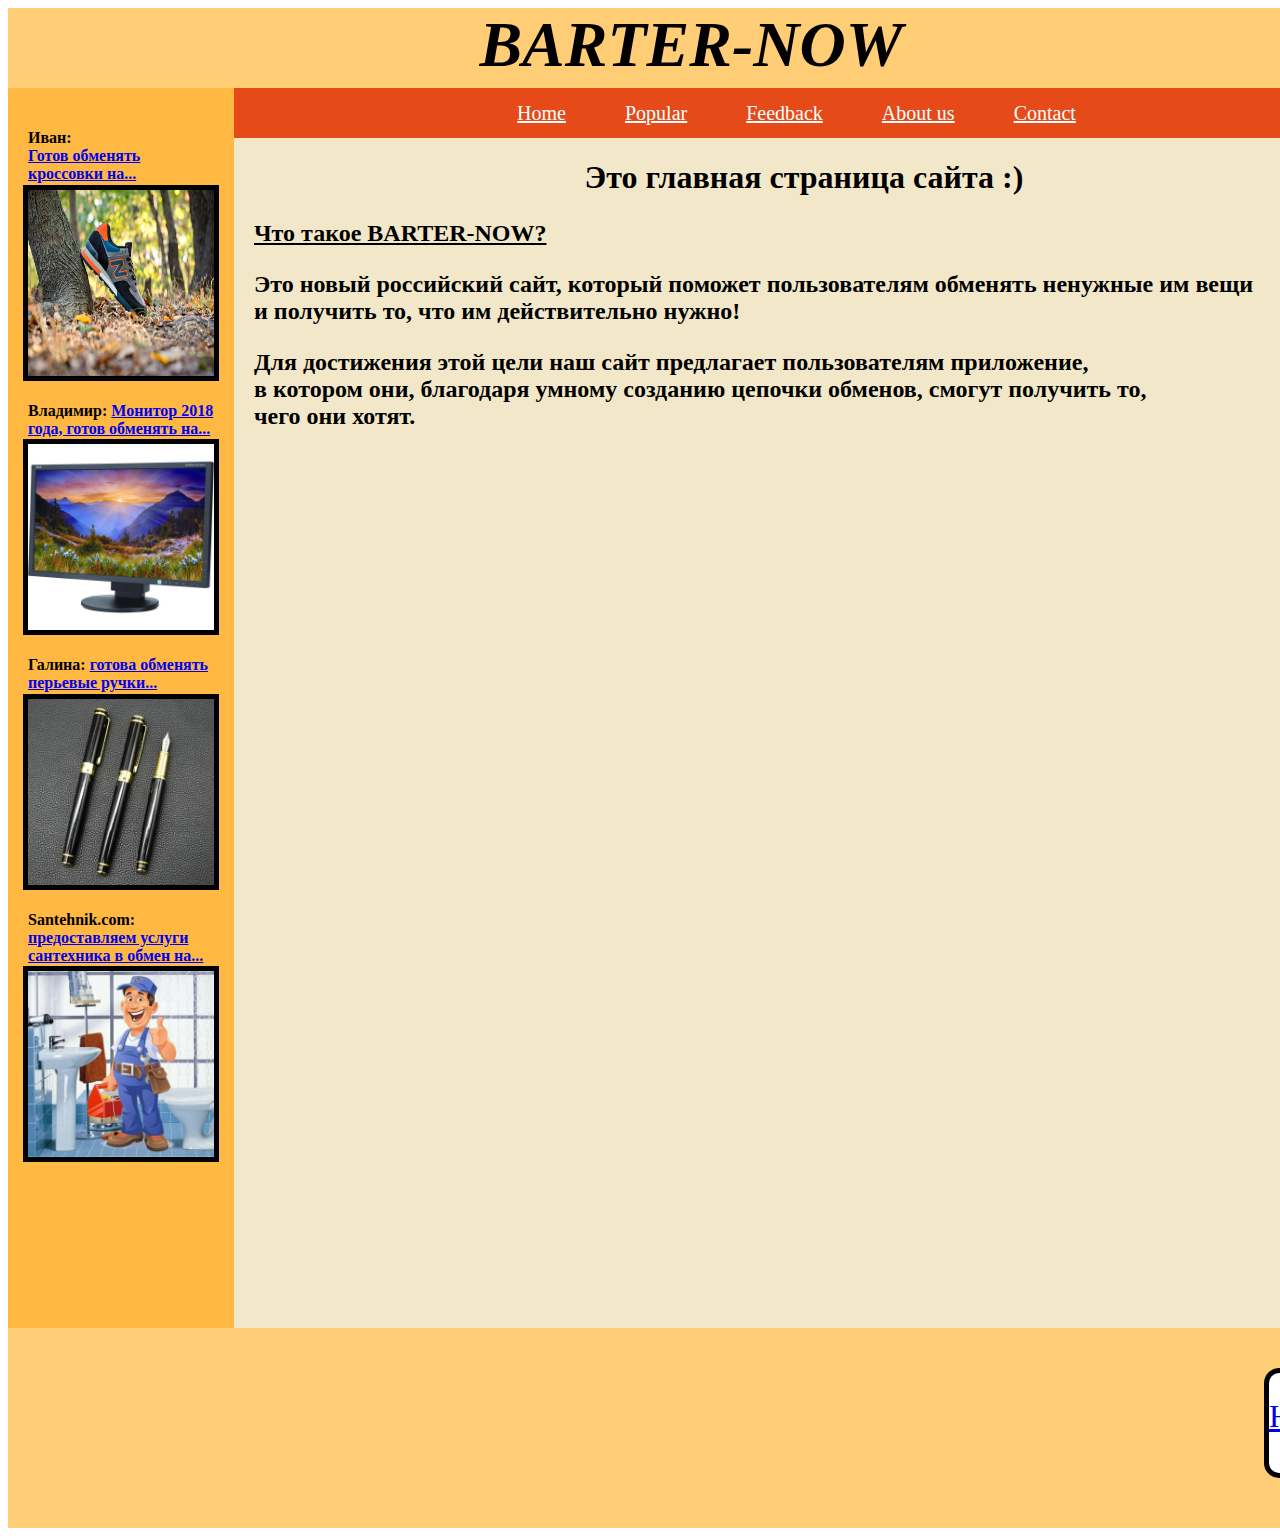
<file: index.html>
<HTML>
	<HEAD>
		<TITLE>
			HomePage
		</TITLE>
		<meta http-equiv="Content-Type" content="text/html; charset=utf-8">
		<link rel="stylesheet" href="style.css">
		<link rel="manifest" href="/manifest.json">
	</HEAD>
	<BODY>
	<script src="js/app.js"></script>
	<script>
	if (‘serviceWorker’ in navigator) {
	 window.addEventListener(‘load’, function() {  
	   navigator.serviceWorker.register(‘/sw.js’).then(
		 function(registration) {
		   // Registration was successful
		   console.log(‘ServiceWorker registration successful with scope: ‘, registration.scope); },
		 function(err) {
		   // registration failed :(
		   console.log(‘ServiceWorker registration failed: ‘, err);
		 });
	 });
	}
	</script>
		<div id="header">
			<H1>BARTER-NOW</H1>
		</div>
		<div class="container">
			<div id="cont1">
				<div class="block">
						<H4>Иван: <BR>
						<a href="popular.html">Готов обменять кроссовки на...</a></H4>
					<div id="b1">
					</div>
						<H4>Владимир:
						<a href="popular.html">Монитор 2018 года, готов обменять на...</a></H4>
					<div id="b2">
					</div>
						<H4>Галина: 
						<a href="popular.html">готова обменять перьевые ручки...</a></H4>
					<div id="b3">
					</div>
						<H4>Santehnik.com: <a href="#">предоставляем услуги сантехника в обмен на...</a></H4>
					<div id="b4">
					</div>
				</div>
			</div>
			<div id="cont2">
				<div class="container">
					<div id="cont3">
						<ul>
							<li><a href="#">Home</a></li>
							<li><a href="popular.html">Popular</a></li>
							<li><a href="feedback.html">Feedback</a></li>
							<li><a href="about_us.html">About us</a></li>
							<li><a href="contact.html">Contact</a></li>
						</ul>
					</div>
				</div>
				<p><H1>Это главная страница сайта :)</H1></p>
				<div class="left">
					<H2>
					<p><u>Что такое BARTER-NOW?</u></p>
					<p>Это новый российский сайт, который поможет пользователям
					обменять ненужные им вещи<BR>
					и получить то, что им действительно нужно!</p>
					<p>Для достижения этой цели наш сайт предлагает пользователям приложение,<BR>
					в котором они, благодаря умному созданию цепочки обменов, смогут получить то,<BR>
					чего они хотят.</p>
					</H2>
				</div>
				<!--
				<div class="center">
					<img src="1.jpg">
				</div>
				-->
			</div>
		</div>
		<div id="bottom">
			<div class="up_button">
				<a href="#">Наверх</a>
			<div>
		</div>
	</BODY>
</HTML>
</file>
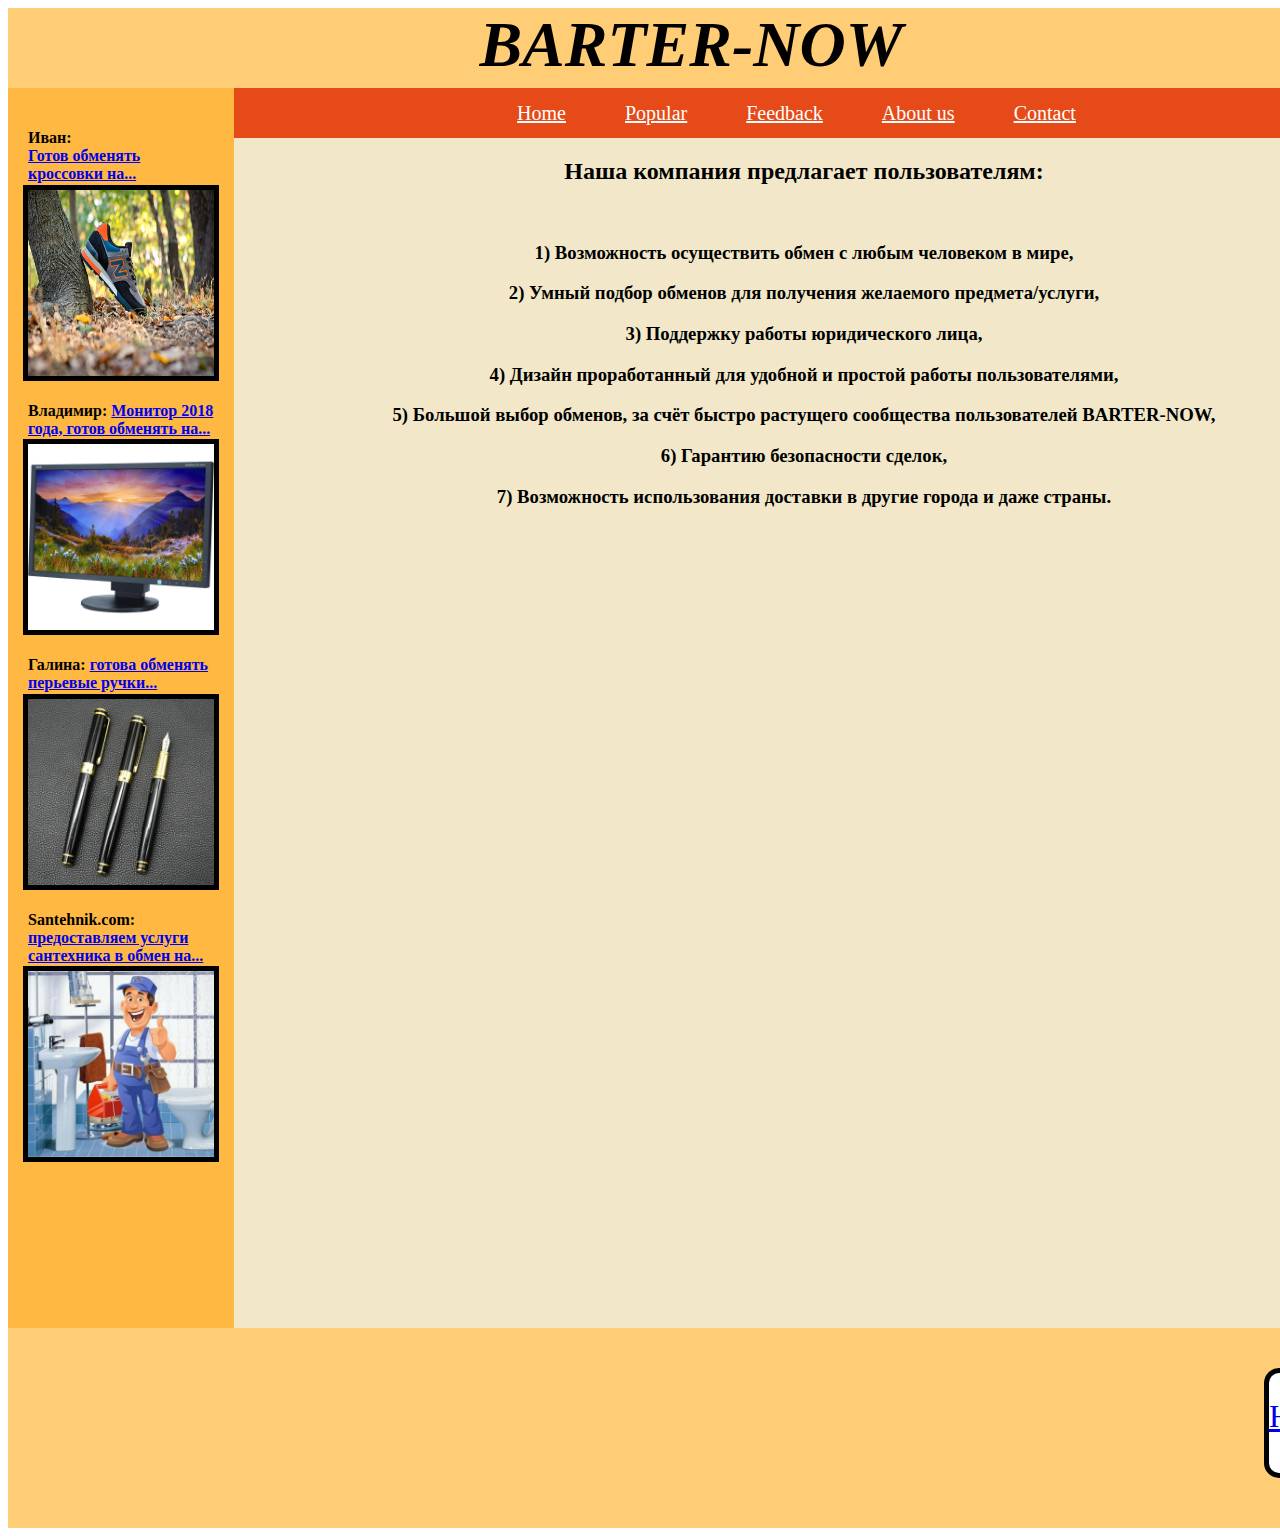
<file: about_us.html>
<HTML>
	<HEAD>
		<TITLE>
			HomePage
		</TITLE>
		<meta http-equiv="Content-Type" content="text/html; charset=utf-8">
		<link rel="stylesheet" href="style.css">
	</HEAD>
	<BODY>
		<div id="header">
			<H1>BARTER-NOW</H1>
		</div>
		<div class="container">
			<div id="cont1">
				<div class="block">
							<H4>Иван: <BR>
						<a href="popular.html">Готов обменять кроссовки на...</a></H4>
					<div id="b1">
					</div>
						<H4>Владимир:
						<a href="popular.html">Монитор 2018 года, готов обменять на...</a></H4>
					<div id="b2">
					</div>
						<H4>Галина: 
						<a href="popular.html">готова обменять перьевые ручки...</a></H4>
					<div id="b3">
					</div>
						<H4>Santehnik.com: <a href="#">предоставляем услуги сантехника в обмен на...</a></H4>
					<div id="b4">
					</div>
				</div>
			</div>
			<div id="cont2">
				<div class="container">
					<div id="cont3">
						<ul>
							<li><a href="index.html">Home</a></li>
							<li><a href="popular.html">Popular</a></li>
							<li><a href="feedback.html">Feedback</a></li>
							<li><a href="#">About us</a></li>
							<li><a href="contact.html">Contact</a></li>
						</ul>
					</div>
				</div>
				<p><H2>Наша компания предлагает пользователям:</H2></p><BR>
				<H3><p>1) Возможность осуществить обмен с любым человеком в мире,</p>
				<p>2) Умный подбор обменов для получения желаемого предмета/услуги,</p>
				<p>3) Поддержку работы юридического лица,</p>
				<p>4) Дизайн проработанный для удобной и простой работы пользователями,</p>
				<p>5) Большой выбор обменов, за счёт быстро растущего сообщества пользователей BARTER-NOW,</p>
				<p>6) Гарантию безопасности сделок,</p>
				<p>7) Возможность использования доставки в другие города и даже страны.</p></H3>
				<!--
				<div class="center">
					<img src="1.jpg">
				</div>
				-->
			</div>
		</div>
		<div id="bottom">
			<div class="up_button">
				<a href="#">Наверх</a>
			<div>
		</div>
	</BODY>
</HTML>
</file>
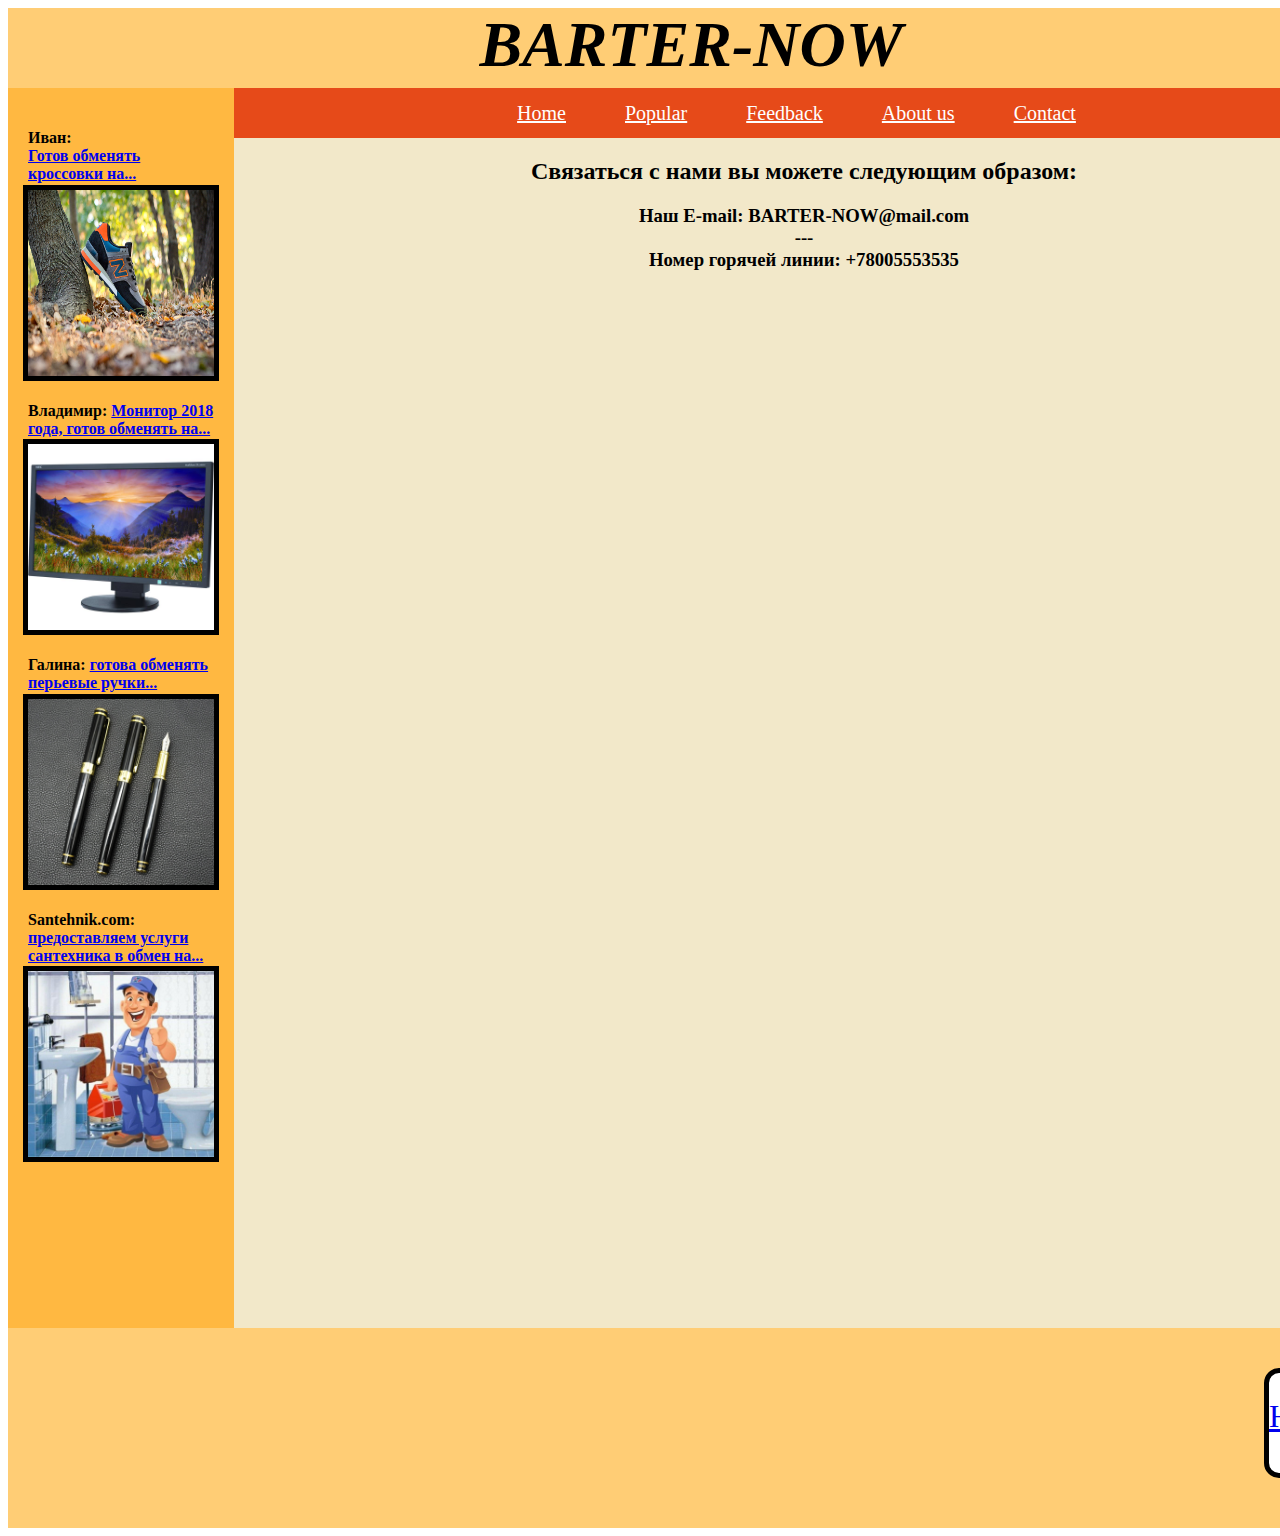
<file: contact.html>
<HTML>
	<HEAD>
		<TITLE>
			HomePage
		</TITLE>
		<meta http-equiv="Content-Type" content="text/html; charset=utf-8">
		<link rel="stylesheet" href="style.css">
	</HEAD>
	<BODY>
		<div id="header">
			<H1>BARTER-NOW</H1>
		</div>
		<div class="container">
			<div id="cont1">
				<div class="block">
							<H4>Иван: <BR>
						<a href="popular.html">Готов обменять кроссовки на...</a></H4>
					<div id="b1">
					</div>
						<H4>Владимир:
						<a href="popular.html">Монитор 2018 года, готов обменять на...</a></H4>
					<div id="b2">
					</div>
						<H4>Галина: 
						<a href="popular.html">готова обменять перьевые ручки...</a></H4>
					<div id="b3">
					</div>
						<H4>Santehnik.com: <a href="#">предоставляем услуги сантехника в обмен на...</a></H4>
					<div id="b4">
					</div>
				</div>
			</div>
			<div id="cont2">
				<div class="container">
					<div id="cont3">
						<ul>
							<li><a href="index.html">Home</a></li>
							<li><a href="popular.html">Popular</a></li>
							<li><a href="feedback.html">Feedback</a></li>
							<li><a href="about_us.html">About us</a></li>
							<li><a href="#">Contact</a></li>
						</ul>
					</div>
				</div>
				<p><H2>Связаться с нами вы можете следующим образом:</H2></p>
				<p><H3>Наш E-mail: BARTER-NOW@mail.com<BR>---<BR>
				Номер горячей линии: +78005553535</H3></p>
				<!--
				<div class="center">
					<img src="1.jpg">
				</div>
				-->
			</div>
		</div>
		<div id="bottom">
			<div class="up_button">
				<a href="#">Наверх</a>
			<div>
		</div>
	</BODY>
</HTML>
</file>
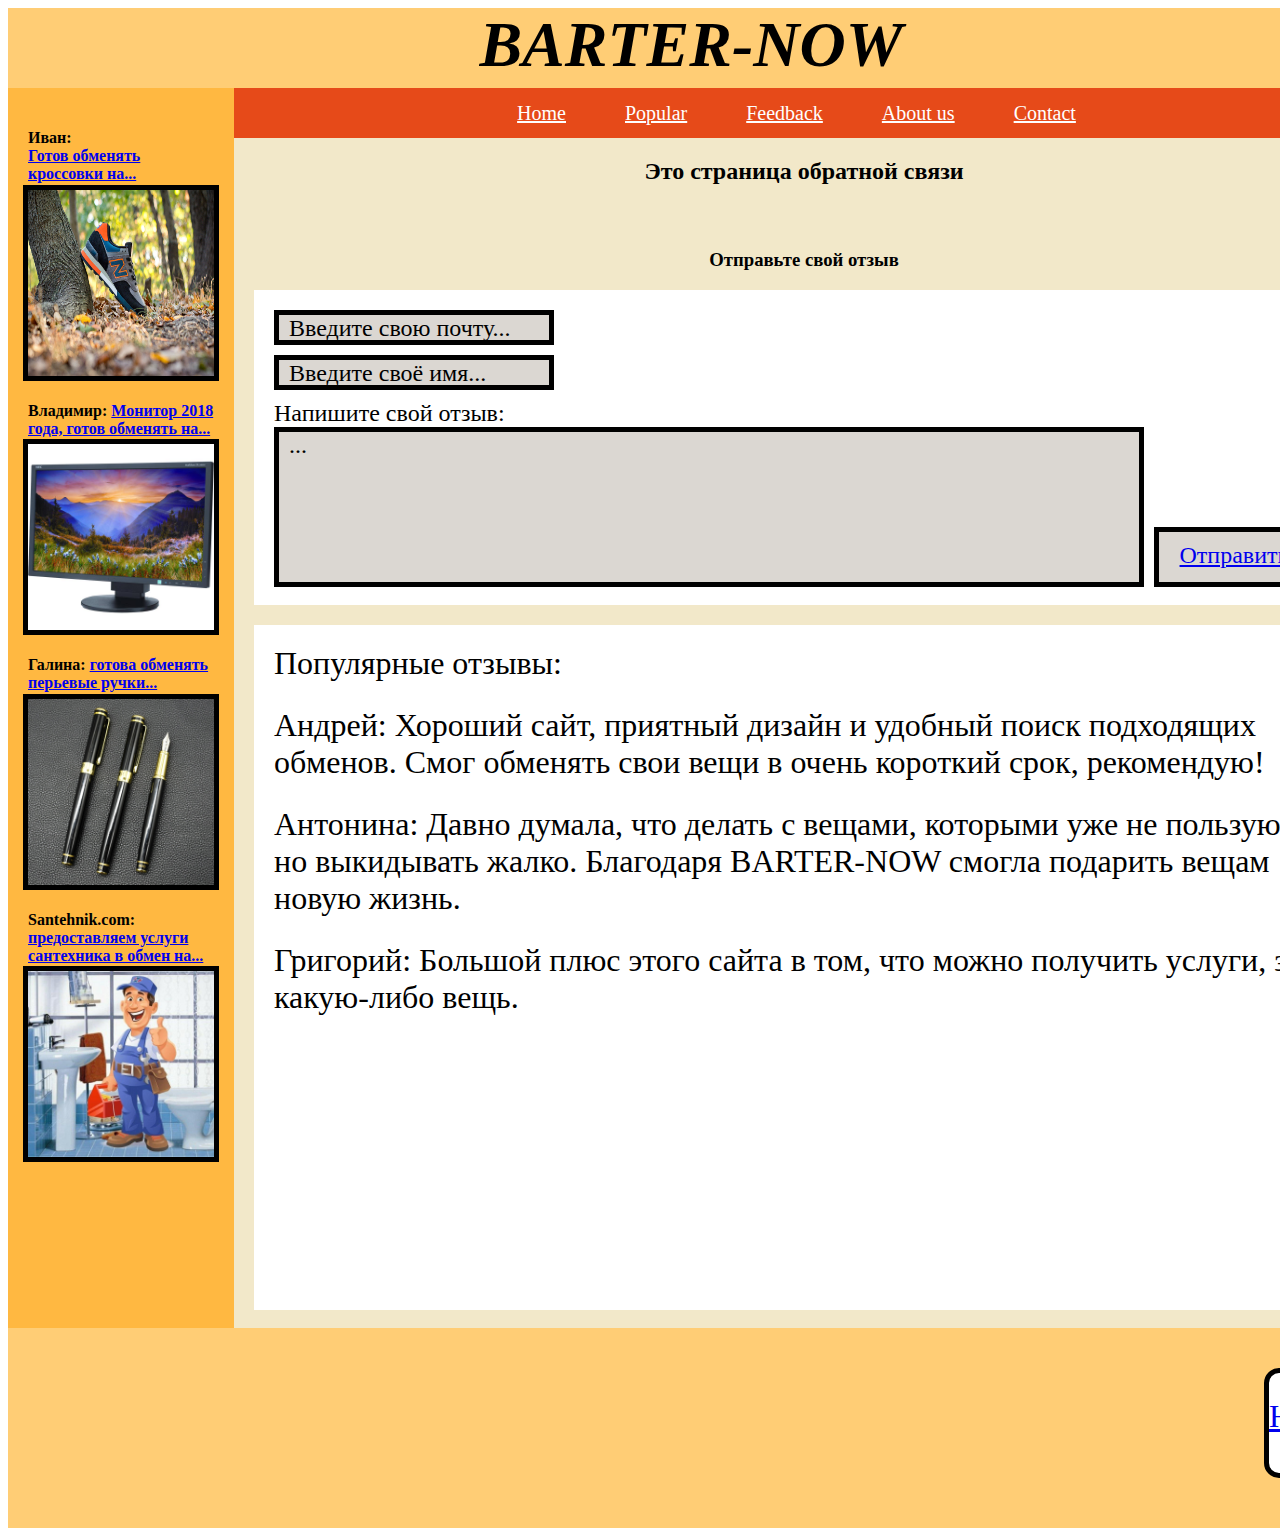
<file: feedback.html>
<HTML>
	<HEAD>
		<TITLE>
			HomePage
		</TITLE>
		<link rel="stylesheet" href="style.css">
	</HEAD>
	<BODY>
		<div id="header">
			<H1>BARTER-NOW</H1>
		</div>
		<div class="container">
			<div id="cont1">
				<div class="block">
							<H4>Иван: <BR>
						<a href="popular.html">Готов обменять кроссовки на...</a></H4>
					<div id="b1">
					</div>
						<H4>Владимир:
						<a href="popular.html">Монитор 2018 года, готов обменять на...</a></H4>
					<div id="b2">
					</div>
						<H4>Галина: 
						<a href="popular.html">готова обменять перьевые ручки...</a></H4>
					<div id="b3">
					</div>
						<H4>Santehnik.com: <a href="#">предоставляем услуги сантехника в обмен на...</a></H4>
					<div id="b4">
					</div>
				</div>
			</div>
			<div id="cont2">
				<div class="container">
					<div id="cont3">
						<ul>
							<li><a href="index.html">Home</a></li>
							<li><a href="popular.html">Popular</a></li>
							<li><a href="feedback.html">Feedback</a></li>
							<li><a href="about_us.html">About us</a></li>
							<li><a href="contact.html">Contact</a></li>
						</ul>
					</div>
				</div>
				<p><H2>Это страница обратной связи</H2></p>
				<p><H3><BR><BR>Отправьте свой отзыв</H3></p>
				<div class="send_feedback">
					<div class="left">
						<div class="write_email">
							Введите свою почту...
						</div>
						<div class="write_name">
							Введите своё имя...
						</div>
						Напишите свой отзыв:
						<div class="container">
							<div class="write_feedback">
								...
							</div>
							<div class="send_button">
								<a href="feedback_sended.html">Отправить</a>
							</div>
						</div>
					</div>
				</div>
				<div id="cont5">
					<div class="left">
						Популярные отзывы:
						<ul>
							<li>Андрей: Хороший сайт, приятный дизайн и удобный поиск подходящих обменов. Смог обменять свои вещи в очень короткий срок, рекомендую!</li>
							<li>Антонина: Давно думала, что делать с вещами, которыми уже не пользуюсь, но выкидывать жалко. Благодаря BARTER-NOW смогла подарить вещам новую жизнь.</li>
							<li>Григорий: Большой плюс этого сайта в том, что можно получить услуги, за какую-либо вещь.</li>
						</ul>
					</div>
				</div>
			</div>
		</div>
		<div id="bottom">
			<div class="up_button">
				<a href="#">Наверх</a>
			<div>
		</div>
	</BODY>
</HTML>
</file>
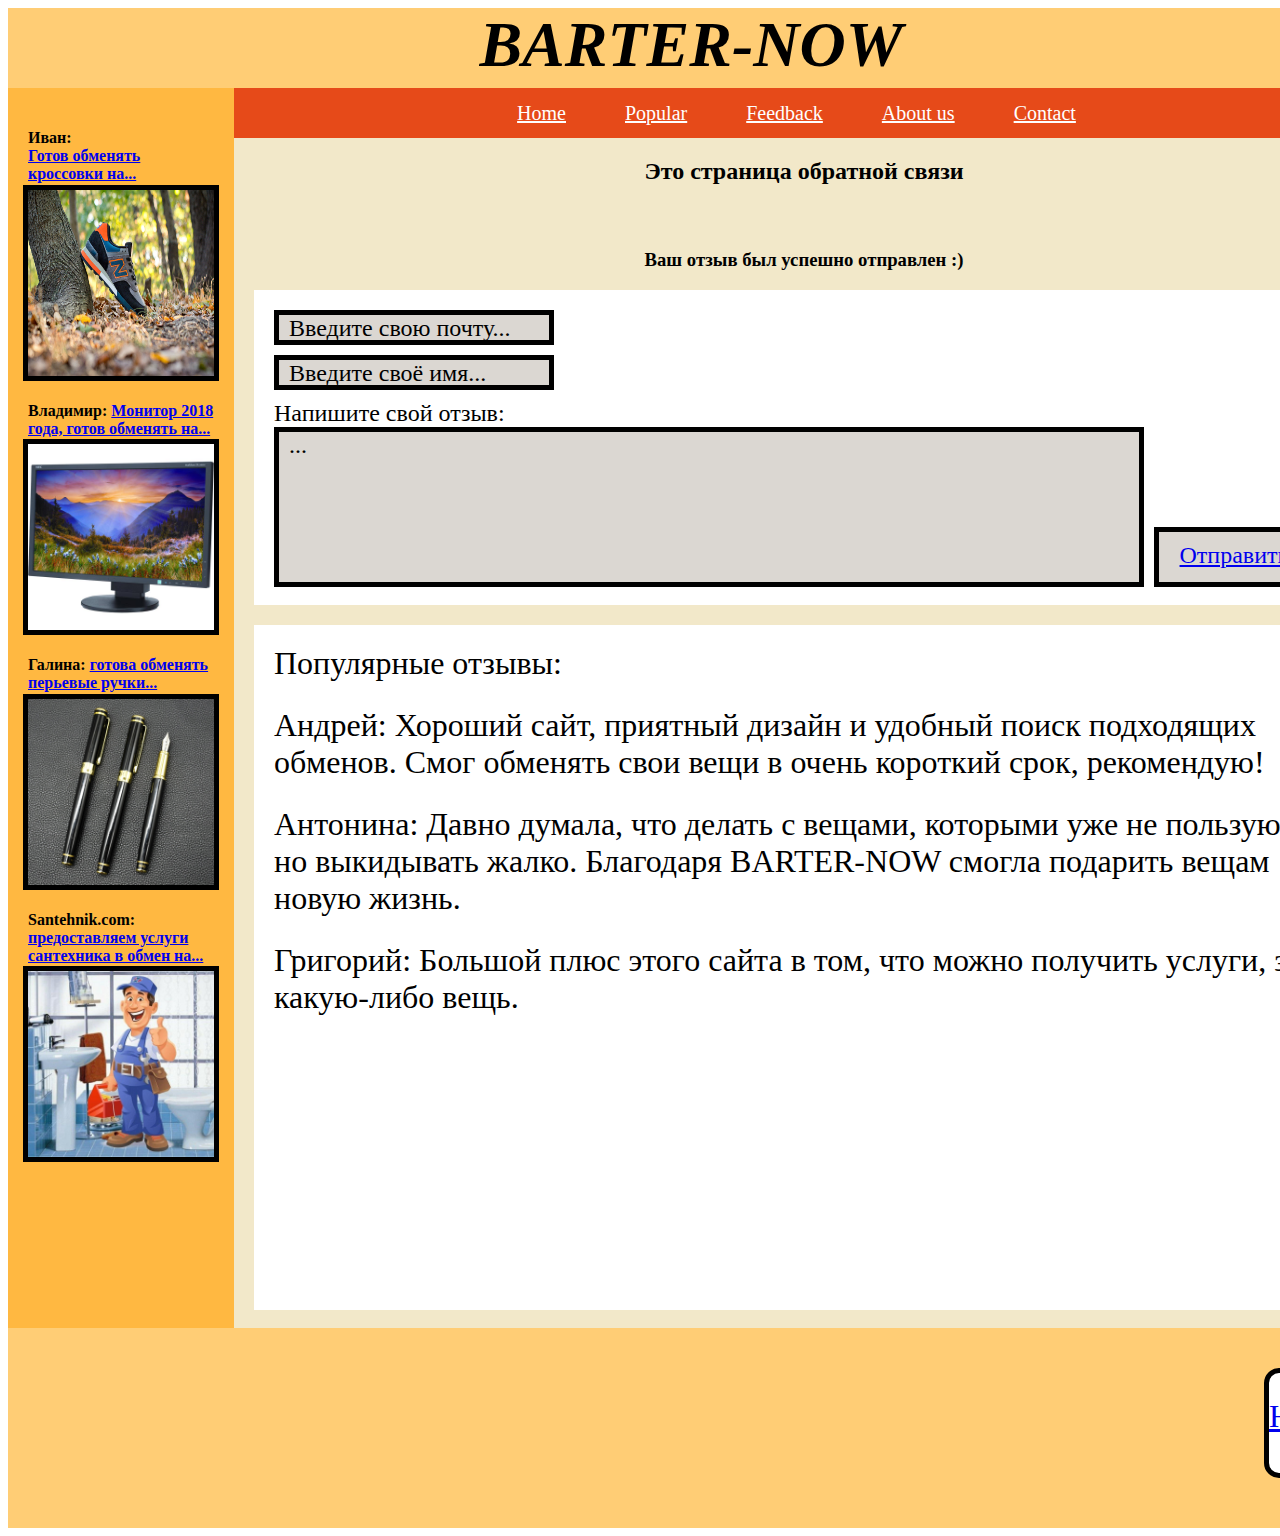
<file: feedback_sended.html>
<HTML>
	<HEAD>
		<TITLE>
			HomePage
		</TITLE>
		<link rel="stylesheet" href="style.css">
	</HEAD>
	<BODY>
		<div id="header">
			<H1>BARTER-NOW</H1>
		</div>
		<div class="container">
			<div id="cont1">
				<div class="block">
							<H4>Иван: <BR>
						<a href="popular.html">Готов обменять кроссовки на...</a></H4>
					<div id="b1">
					</div>
						<H4>Владимир:
						<a href="popular.html">Монитор 2018 года, готов обменять на...</a></H4>
					<div id="b2">
					</div>
						<H4>Галина: 
						<a href="popular.html">готова обменять перьевые ручки...</a></H4>
					<div id="b3">
					</div>
						<H4>Santehnik.com: <a href="#">предоставляем услуги сантехника в обмен на...</a></H4>
					<div id="b4">
					</div>
				</div>
			</div>
			<div id="cont2">
				<div class="container">
					<div id="cont3">
						<ul>
							<li><a href="index.html">Home</a></li>
							<li><a href="popular.html">Popular</a></li>
							<li><a href="feedback.html">Feedback</a></li>
							<li><a href="about_us.html">About us</a></li>
							<li><a href="contact.html">Contact</a></li>
						</ul>
					</div>
				</div>
				<p><H2>Это страница обратной связи</H2></p>
				<p><H3><BR><BR>Ваш отзыв был успешно отправлен :)</H3></p>
				<div class="send_feedback">
					<div class="left">
						<div class="write_email">
							Введите свою почту...
						</div>
						<div class="write_name">
							Введите своё имя...
						</div>
						Напишите свой отзыв:
						<div class="container">
							<div class="write_feedback">
								...
							</div>
							<div class="send_button">
								<a href="feedback_sended.html">Отправить</a>
							</div>
						</div>
					</div>
				</div>
				<div id="cont5">
					<div class="left">
						Популярные отзывы:
						<ul>
							<li>Андрей: Хороший сайт, приятный дизайн и удобный поиск подходящих обменов. Смог обменять свои вещи в очень короткий срок, рекомендую!</li>
							<li>Антонина: Давно думала, что делать с вещами, которыми уже не пользуюсь, но выкидывать жалко. Благодаря BARTER-NOW смогла подарить вещам новую жизнь.</li>
							<li>Григорий: Большой плюс этого сайта в том, что можно получить услуги, за какую-либо вещь.</li>
						</ul>
					</div>
				</div>
			</div>
		</div>
		<div id="bottom">
			<div class="up_button">
				<a href="#">Наверх</a>
			<div>
		</div>
	</BODY>
</HTML>
</file>
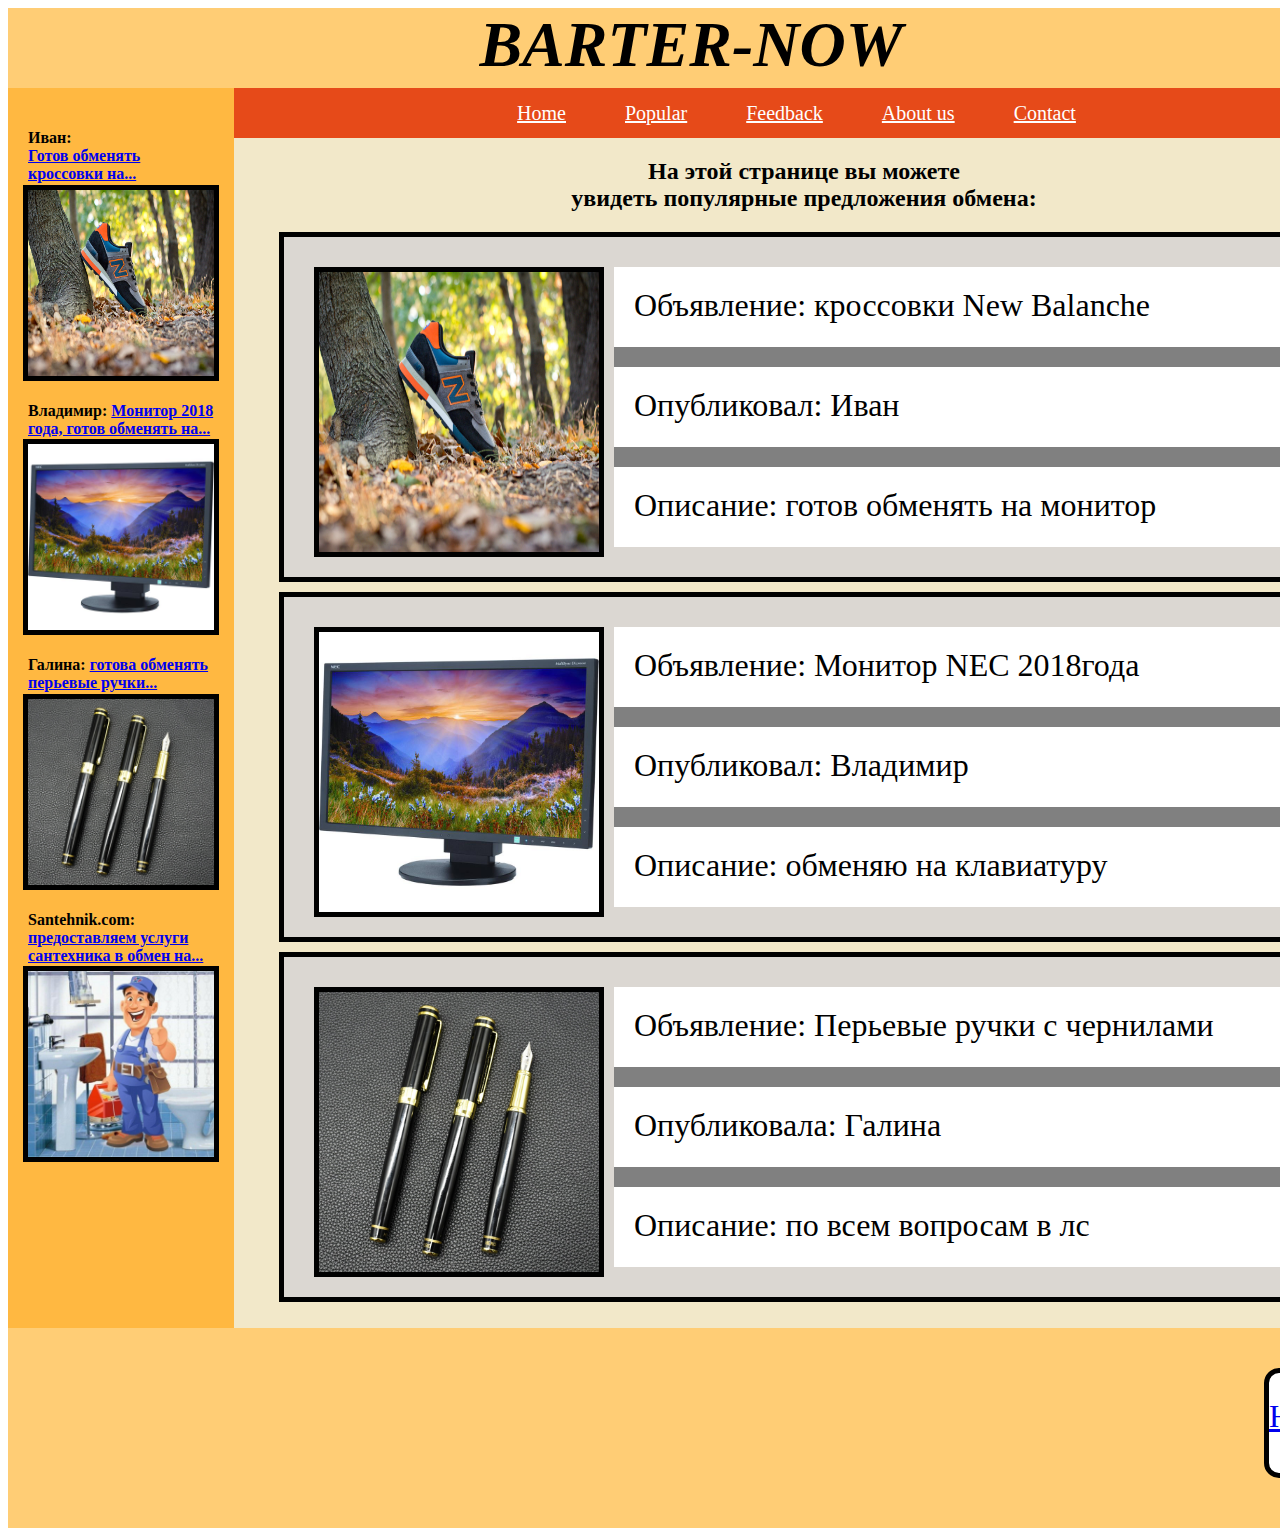
<file: popular.html>
<HTML>
	<HEAD>
		<TITLE>
			HomePage
		</TITLE>
		<meta http-equiv="Content-Type" content="text/html; charset=utf-8">
		<link rel="stylesheet" href="style.css">
	</HEAD>
	<BODY>
		<div id="header">
			<H1>BARTER-NOW</H1>
		</div>
		<div class="container">
			<div id="cont1">
				<div class="block">
						<H4>Иван: <BR>
						<a href="#">Готов обменять кроссовки на...</a></H4>
					<div id="b1">
					</div>
						<H4>Владимир:
						<a href="#">Монитор 2018 года, готов обменять на...</a></H4>
					<div id="b2">
					</div>
						<H4>Галина: 
						<a href="#">готова обменять перьевые ручки...</a></H4>
					<div id="b3">
					</div>
						<H4>Santehnik.com: <a href="#">предоставляем услуги сантехника в обмен на...</a></H4>
					<div id="b4">
					</div>
				</div>
			</div>
			<div id="cont2">
				<div class="container">
					<div id="cont3">
						<ul>
							<li><a href="index.html">Home</a></li>
							<li><a href="#">Popular</a></li>
							<li><a href="feedback.html">Feedback</a></li>
							<li><a href="about_us.html">About us</a></li>
							<li><a href="contact.html">Contact</a></li>
						</ul>
					</div>
				</div>
				<p><H2>На этой странице вы можете<BR>увидеть популярные предложения обмена:</H2></p>
				<div class="popular_item">
					<div class="container">
						<div id="popular_img1">
						</div>
						<div class="popular_info">
							<div class="left">
								<div class="info_name">
									Объявление: кроссовки New Balanche
								</div>
								<div class="info_user">
									Опубликовал: Иван
								</div>
								<div class="info_additional">
									Описание: готов обменять на монитор
								</div>
							</div>
						</div>
					</div>
				</div>
				<div class="popular_item">
					<div class="container">
						<div id="popular_img2">
						</div>
						<div class="popular_info">
							<div class="left">
								<div class="info_name">
									Объявление: Монитор NEC 2018года
								</div>
								<div class="info_user">
									Опубликовал: Владимир
								</div>
								<div class="info_additional">
									Описание: обменяю на клавиатуру
								</div>
							</div>
						</div>
					</div>
				</div>
				<div class="popular_item">
					<div class="container">
						<div id="popular_img3">
						</div>
						<div class="popular_info">
							<div class="left">
								<div class="info_name">
									Объявление: Перьевые ручки с чернилами
								</div>
								<div class="info_user">
									Опубликовала: Галина
								</div>
								<div class="info_additional">
									Описание: по всем вопросам в лс
								</div>
							</div>
						</div>
					</div>
				</div>
			</div>
		</div>
		<div id="bottom">
			<div class="up_button">
				<a href="#">Наверх</a>
			<div>
		</div>
	</BODY>
</HTML>
</file>
<file: style.css>
#header {
	width: 1366px;
	height: 80px;
	text-align: center;
	font-size: 200%;
	font-style: italic;
	background: #ffcd75;
}

.container{
    display: flex;
    flex-direction: row;
    justify-content: flex-start;
    border: 0px;
}

.block {
	color: black;
}

#b1 {
	margin-left: -5px;
	margin-top: -20px;
	margin-bottom: 20px;
	width:  186px;
	height: 186px;
	background: white;
	background-size: 186px 186px;
	background-image: url(1.jpg);
	border: 5px solid black;
}	

#b2 {
	margin-top: -20px;
	margin-left: -5px;
	margin-bottom: 20px;
	width:  186px;
	height: 186px;
	background: white;
	border: 5px solid black;
	background-size: 186px 186px;
	background-image: url(2.jpeg);
}

#b3 {
	margin-top: -20px;
	margin-left: -5px;
	margin-bottom: 20px;
	width:  186px;
	height: 186px;
	background: white;
	border: 5px solid black;
	background-size: 186px 186px;
	background-image: url(3.jpg);
}	

#b4 {
	margin-top: -20px;
	margin-left: -5px;
	margin-bottom: 20px;
	width:  186px;
	height: 186px;
	background: white;
	border: 5px solid black;
	background-size: 186px 186px;
	background-image: url(4.jpg);
}

#cont1 {
	padding: 20px 20px;
	width:  186px;
	height: 1200px;
	background: #ffb841;
	color: white;
}

#cont2 {
	padding: 20px 20px;
	width: 1100px;
	height: 1200px;
	text-align: center;
	background: #f2e8c9;
}

#cont3 {
	margin: -20px -20px 0 -20px;
	width: 1140;
	height: 50px;
	background: #E64A19;
	color: white;
} 

#cont3 ul {
	padding:0;
	margin:0;
	list-style: none;
	position: relative;
}

#cont3 ul li{
	margin: 0px 15px 0 0;
	display:inline-block;
	background-color: #E64A19;
}
#cont3 a {
			    display:block;
			    padding:0 20px;
			    color:#FFF;
			    font-size:20px;
			    line-height: 50px;
}

#bottom {
	padding: 40px 0px;
	width: 1366px;
	height: 120px;
	background: #ffcd75;
}

.img {
		background-size: 186px 186px;
		margin: 10px 10px 10px 10px;
}

.send_feedback {
	font-size: 24px;
	padding: 20px 20px;
	margin-bottom: 20px;
	width: 1060px;
	height: 275px;
	background: #FFF;
}
.write_email {
	padding: 0px 10px;
	margin-bottom: 10px;
	border: 5px solid black;
	/*margin-left: auto;
	margin-right: auto;*/
	width: 250px;
	height: 25px;
	background: #DBD7D2;
}
.write_name {
	padding: 0px 10px;
	margin-bottom: 10px;
	border: 5px solid black;
	/*margin-left: auto;
	margin-right: auto;*/
	width: 250px;
	height: 25px;
	background: #DBD7D2;
}
.write_feedback {
	padding: 0px 10px;
	margin-bottom: 10px;
	border: 5px solid black;
	/*margin-left: auto;
	margin-right: auto;*/
	width: 840px;
	height: 150px;
	background: #DBD7D2;
}
.send_button {
	text-align: center;
	padding: 10px 0px;
	margin-left: 10px;
	margin-top: 100px;
	margin-bottom: 0px;
	border: 5px solid black;
	width: 150px;
	height: 30px;
	background: #DBD7D2;
}
#cont5 {
	font-size: 32px;
	padding: 20px 20px;
	width: 1060px;
	height: 645px;
	background: #FFF;
}
#cont5 ul {
	padding:0;
	margin:0;
	list-style: none;
}
#cont5 ul li{
	padding:0;
	margin: 25px 15px 0 0;
	list-style: none;
}
.left {
	text-align: left;
}
.up_button {
	margin-left: 1256px;
	border-radius: 15px;
	border: 5px solid black;
	padding: 25px 0 0 0;
	width: 100px;
	height: 75px;
	font-size: 32px;
	background: #FFF
}
.up_button:hover {
	transition: 0.5s;
	background: #E64A19;
	color: #FFF;
}
.up_button a {
	margin: -25px 0 0 0;
	padding: 25px 0 0 0;
	height: 75px;
	display:block;
}
.popular_item {
	padding: 20px;
	border: 5px solid black;
	margin-left: auto;
	margin-right: auto;
	margin-bottom: 10px;
	width: 1000px;
	height: 300px;
	background: #DBD7D2;
}
#popular_img1 {
	border: 5px solid black;
	margin: 10px 0 0 10px;
	width: 280px;
	height: 280px;
	background: white;
	background-size: 280px 280px;
	background-image: url(1.jpg)
}
#popular_img2 {
	border: 5px solid black;
	margin: 10px 0 0 10px;
	width: 280px;
	height: 280px;
	background: white;
	background-size: 280px 280px;
	background-image: url(2.jpeg)
}
#popular_img3 {
	border: 5px solid black;
	margin: 10px 0 0 10px;
	width: 280px;
	height: 280px;
	background: white;
	background-size: 280px 280px;
	background-image: url(3.jpg)
}

.popular_info {
	margin: 10px 0 0 10px;
	width: 690px;
	height: 280px;
	background: gray;
}
.info_name {
	font-size: 32px;
	padding: 20px;
	margin-bottom: 20px;
	width: 650px;
	height: 40px;
	background: white;
}
.info_user {
	font-size: 32px;
	padding: 20px;
	margin-bottom: 20px;
	width: 650px;
	height: 40px;
	background: white;
}
.info_additional {
	font-size: 32px;
	padding: 20px;
	width: 650px;
	height: 40px;
	background: white;
}

input[type=text] {
	font-size: 18px;
	width: 200px;
	border: 0px;
	border-radius: 15px;
	padding: 10px;
	box-shadow: 0 0 15px 4px rgba(0, 0, 0, 0.15);
}

input[type=submit] {
	font-size: 18px;
	width: 200px;
	border: 0px;
	border-radius: 15px;
	padding: 10px;
	box-shadow: 0 0 15px 4px rgba(0, 0, 0, 0.15);
}
input[type=submit]:hover {
	background: #E64A19;
	color: #FFF;
}
textarea {
	font-size: 18px;
	width: 500px;
	height: 150px;
	border: 0px;
	border-radius: 15px;
	padding: 10px;
	box-shadow: 0 0 15px 4px rgba(0, 0, 0, 0.15);
	resize: none;
}
</file>
